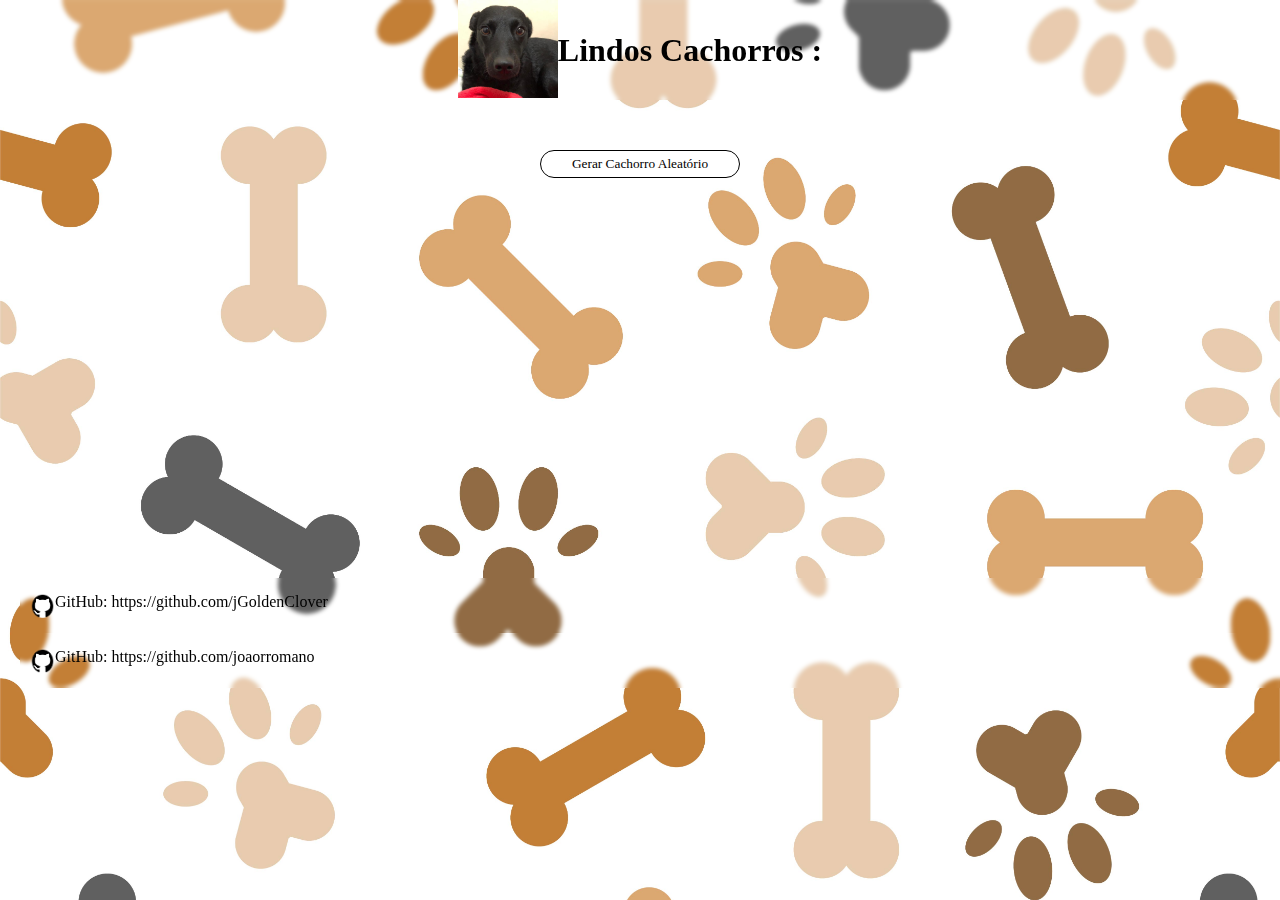
<file: index.html>
<!DOCTYPE html>
<html lang="en">
<head>
    <meta charset="UTF-8">
    <meta name="viewport" content="width=device-width, initial-scale=1.0">
    <title>Cachorros aleatorios</title>
    
    <link rel="stylesheet" href="./assets/css/index.css">
    <link rel="icon" type="image" href="./assets/img/perolars.jpeg">
    
</head>
<body>
    <main>

        

        <header>

            <a href="./easterEgg.html" > <img src="./assets/img/perolars.jpeg" alt="" class="imagemTitulo"></a>  
            <h1> Lindos Cachorros :</h1>

            <div id ="google_translate_element"></div>
            

        </header>

       

        <section class="sectionCachorros">
            <form action="" id="dog-random" class = 'formCachorros'>
                <button  type="submit" class="botaoSubimit">Gerar Cachorro Aleatório</button>
            </form>

        </section>

        <section class="sectionTexto" id="google_translate_element" >
            <table id="tabela"  class="tableCachorros" > </table>
        </section>



        <footer class="rodape">
            <section class="sectionFooter">
                <a href="https://github.com/jGoldenClover" class="linkFooter" target="_blank"> <img src="./assets/img/gitIcon.png" alt="" class="gitFooter"> GitHub: https://github.com/jGoldenClover </a> 
            </section>
           
            <section class="sectionFooter">
                <a href="https://github.com/joaorromano" class="linkFooter" target="_blank"> <img src="./assets/img/gitIcon.png" alt="" class="gitFooter"> GitHub: https://github.com/joaorromano </a>
            </section>  
          
            
        </footer>
    </main>

    <script type="text/javascript" src="//translate.google.com/translate_a/element.js?cb=googleTranslateElementInit"></script>
    
    <script src="./assets/js/index.js"></script>


</body>
</html>



<!-- gustavoweb/poketcg -->
<!-- gustavoweb/pokefind -->
</file>
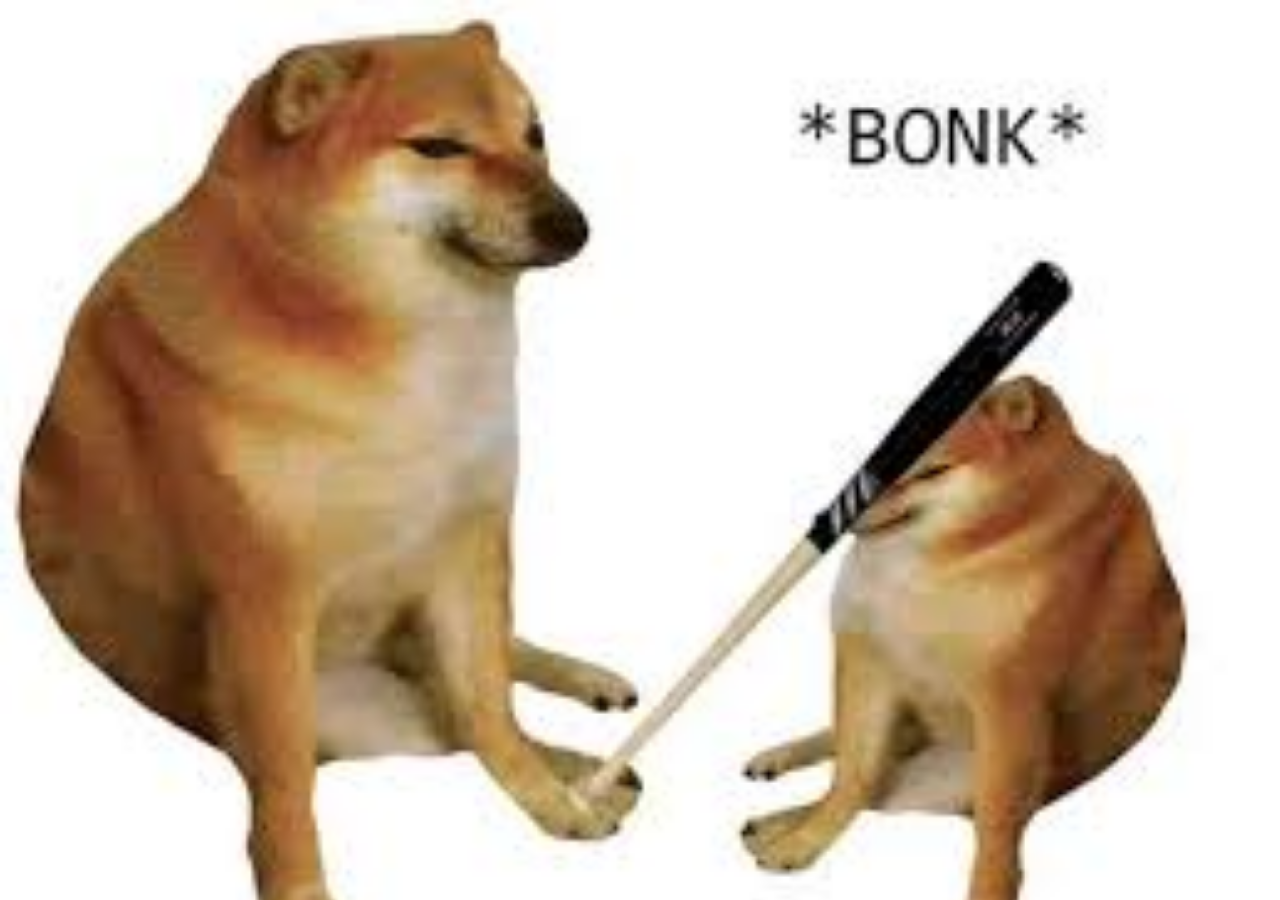
<file: easterEgg.html>
<!DOCTYPE html>
<html lang="en">
<head>
    <meta charset="UTF-8">
    <meta name="viewport" content="width=device-width, initial-scale=1.0">
    <title>EasterEgg</title>
    <link rel="stylesheet" href="./assets/css/easterEgg.css">
</head>
<body>
    
</body>
</html>
</file>
<file: assets/css/index.css>
*{
    margin: 0;
    padding: 0;
    box-sizing: border-box;
    font-family: cursive;
    overflow-x: hidden;
    /* font-family: 'Gill Sans', 'Gill Sans MT', Calibri, 'Trebuchet MS', sans-serif; */
}

iframe {
    display: none;
    box-shadow: none;
    backdrop-filter: blur(2px);
}

#google_translate_element {
    display: flex;
    align-items: center;
    justify-content: center;
    margin-top: 50px;
}

body{
    max-width: 1920;
    max-height: 1080;
    background : #fff url("../img/background.jpg") ;
    background-size: cover;
    
    /* background-repeat: no-repeat; */
}

header{
    overflow: hidden;
    width: 100%;
    height: 100px;
    display: flex;
    flex-direction: row;
    justify-content: center;
    align-items: center; 
    backdrop-filter: blur(2px);
    
}

.imagemTitulo {
    width: 100px;
    height: 100px;
}

.linkFooter {
    display: flex;
    color: #000;
    padding: 15px 10px ;
    text-decoration: none;
    text-align: left ;
    vertical-align: baseline;
}

.gitFooter {
    height: 25px;
    width: 25px;
    
}

.rodape {
    margin-top: 350px;
}

.sectionFooter {
    display: flex;
    flex-direction: row;
    cursor:pointer;
    backdrop-filter: blur(2px);
    margin-left: 20px ;
    position: bottom ;
    width: 100%;
    height: auto ;
    
}

.sectionTexto {
    width: 100%;
    height: auto;
    
    
    margin-top: 25px;
    display: flex;
    justify-content: start;
}
.sectionCachorros {
    margin-top: 50px;
    width: 100% ;
    height: auto;
    align-items: center;
    justify-content: center;
    display: flex;
    flex-direction: row;
    
}



.botaoSubimit {
    border-radius: 20px;
    width: 200px;
    height: auto;
    border: #000 1px solid;
    background-color: #fff;
    transition: 0.25s;
    
    padding: 5px 0 ;
    /* padding: auto;    */
    /* background-color:#497599 ; */

}

.botaoSubimit:hover {
    border: #004b58 1px solid;
    color: white;
    background-color:#5a90bd ;
    animation-name: tocarCor ;
    animation-duration: 4s;
    width: 205px;
    
    cursor:pointer;
    
}




td  {
    display: flex;
    flex-direction: column;
    padding: 10px;
    margin-top: 10px;
    border: 1px solid #000;
    backdrop-filter: blur(2px);
    border-radius: 10px;
    align-items: center;
    
}

table {
    display: flex;
    flex-direction: column;
    width: 500px;
   
}

.formCachorros {
    display: flex;
    flex-direction: row;
}
</file>
<file: assets/css/easterEgg.css>
* {
    margin: 0px;
    padding: 0px;
}

body {
    background: url(../img/EasterEgg.jpg);
    background-size: cover;
}
</file>
